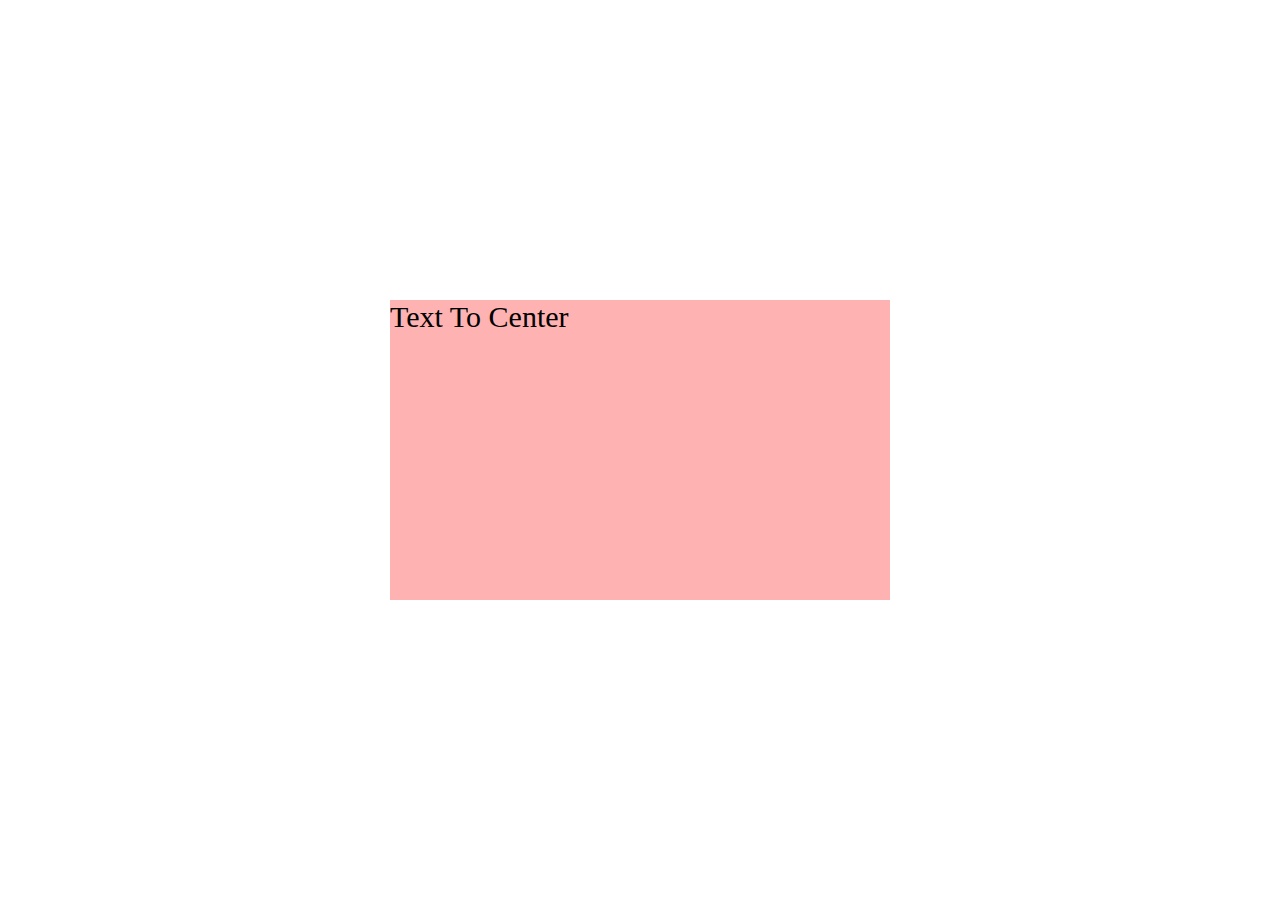
<file: center.html>
<!DOCTYPE html>
<html xmlns="http://www.w3.org/1999/xhtml" lang="en-US">
<head>
<style>
    
    body{
        width:100%;
        height:100%;
    }
    
    #tocenter{
        
        font-size:30px;
        background-color:rgba(255,0,0,.3);
        width:500px;
        height:300px;
        
        position:absolute;
        top:50%;
        left:50%;
        
        margin-left:-250px;
        margin-top:-150px;
        
    }
    
    
</style>


</head>
<body>
	
    <div id="tocenter">
        Text To Center
    </div>


</body>
</html>
</file>
